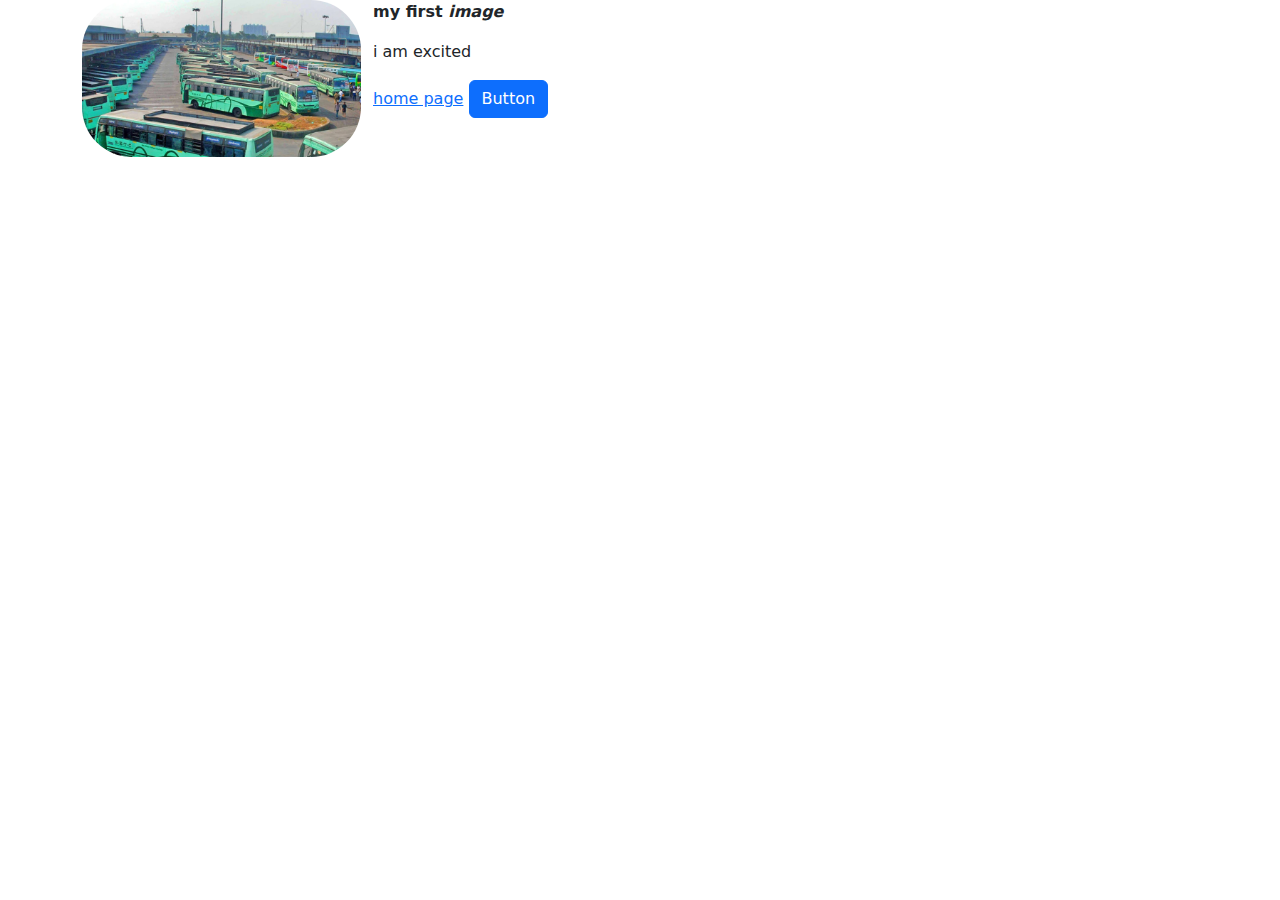
<file: index.html>
<!DOCTYPE html>
<html lang="en">

<head>
    <!-- <link rel="stylesheet" href="https://cdn.jsdelivr.net/npm/bootstrap@5.3.0-alpha1/dist/css/bootstrap.min.css"> -->
    <title>my page</title>
    <style>
        img {
            width: 150px;
            border-radius: 50px;
            float: left;
            margin-right: 12px;
        }

        .first {
            font-weight: bold;
        }
    </style>
    <link rel="stylesheet" href="./project/style.css">
    <link rel="stylesheet" href="./project/bootstrap.min.css">
</head>

<body>
    <div class="container">
        <img class="img" src="images/067426872f.jpg" alt="jpg">
        <p class="first">my first <em>image</em> </p>
        <p>i am excited</p>
        <a href="./demo project/project/login.html">home page</a>
        <button class="btn btn-primary">Button</button>
    </div>
</body>

</html>
</file>
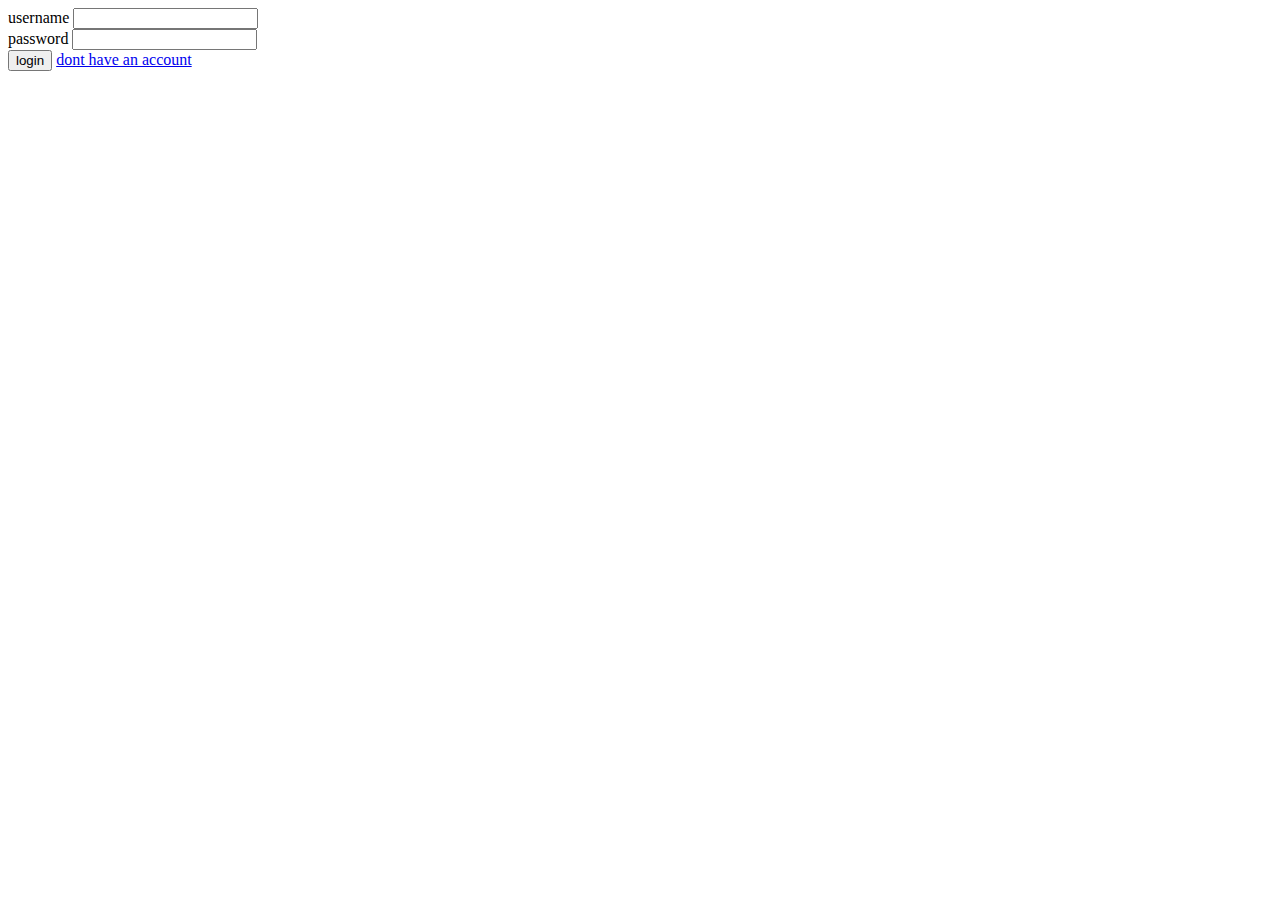
<file: demo project/project/login.html>
<!DOCTYPE html>
<html lang="en">

<head>
    <meta charset="UTF-8">
    <meta http-equiv="X-UA-Compatible" content="IE=edge">
    <meta name="viewport" content="width=, initial-scale=1.0">
    <title>login</title>
</head>

<body>
    <form action="" method="POST">
        <label for="uname">username</label>
        <input type="text" name="uname"><br>
        <label for="upass">password</label>
        <input type="password" name="upass"><br>
        <button type="submit" onclick="alert('login successfully')">login</button>
        <a href="register.html">dont have an account</a>
    </form>
</body>

</html>
</file>
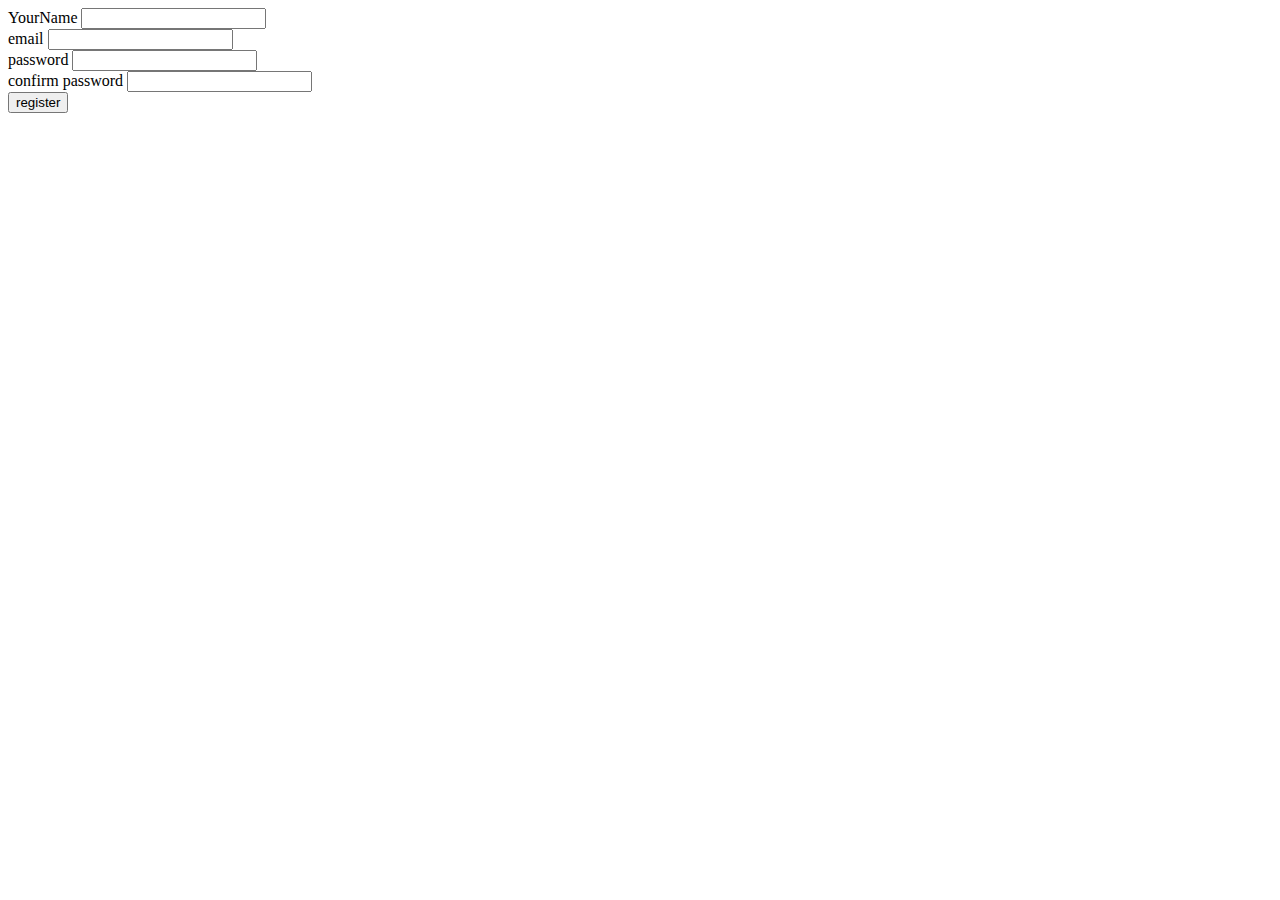
<file: demo project/project/register.html>
<!DOCTYPE html>
<html lang="en">

<head>
    <meta charset="UTF-8">
    <meta name="viewpoint" content="width=device-width, initial-scale=1.0">
    <title>register</title>
</head>

<body>
    <form action="" method="POST">
        <label for="umane">YourName</label>
        <input type="text"><br>
        <label for="umail">email</label>
        <input type="email"><br>
        <label for="upass">password</label>
        <input type="password"><br>
        <label for="upass2">confirm password</label>
        <input type="password"><br>
        <button type="submit" onclick="alert('registered successfully')">register</button>
    </form>
</body>

</html>
</file>
<file: project/style.css>
.img {
    height: 25%;
    width: 25%;
}

/* .btn {
    background-color: black;
} */
</file>
